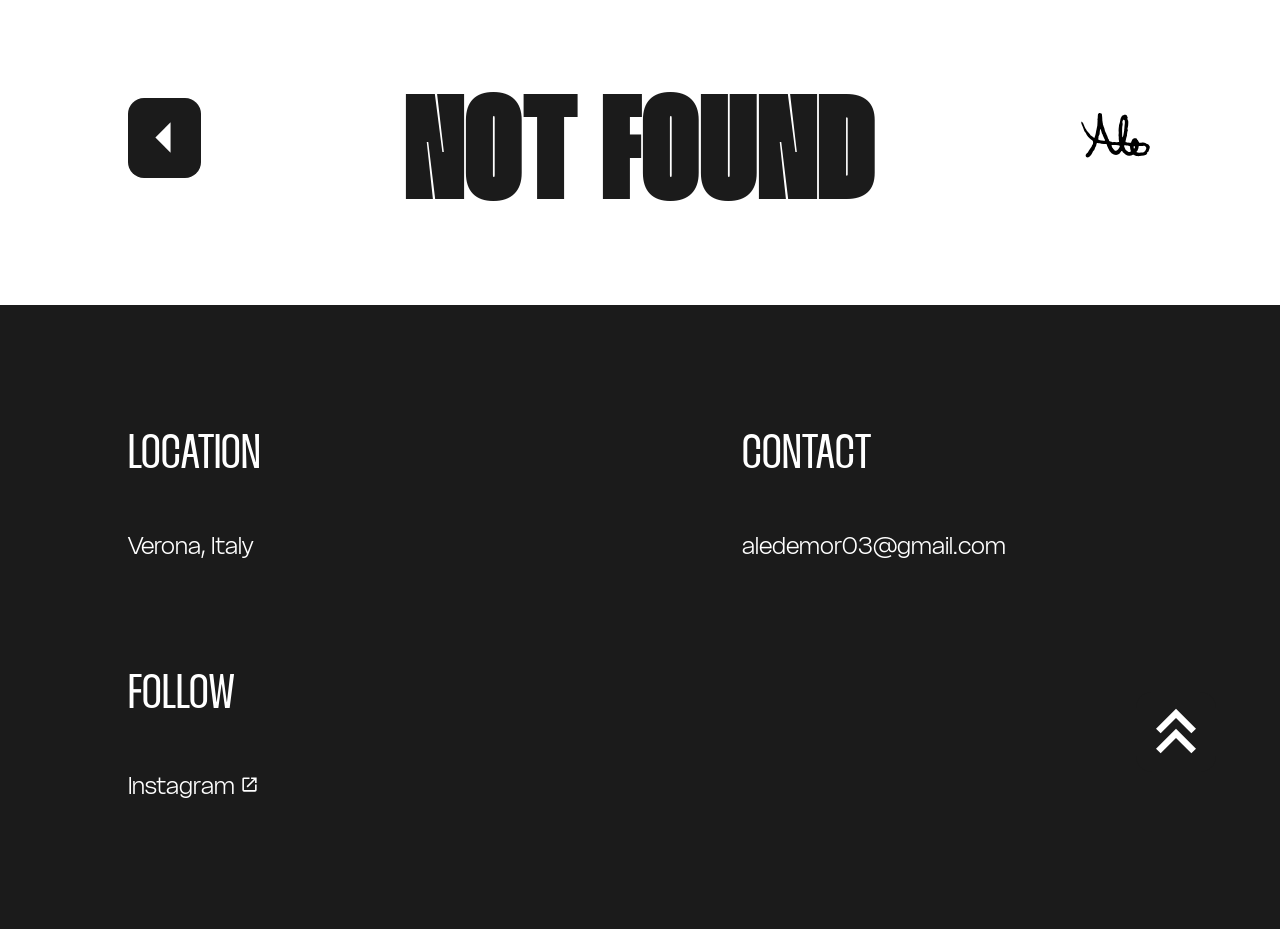
<file: gallery/gallery.html>
<!DOCTYPE html>
<html lang="it">
    <head>
        <meta charset="UTF-8">
        <title>Gallery</title>
        <link rel="icon" href="../photos/favicons/favicon.ico" sizes="32x32" />
        <link rel="icon" href="../photos/favicons/favicon.svg" sizes="any" type="image/svg+xml" />
        <link rel="stylesheet" href="gallery.css">
    </head>

    <body>
        <div class="loader" id="loader">
            <div class="loader-line" id="loader-line"></div>
        </div>
        <div class="container">
            <div class="nav">
                <a href="../index.html" class="back"><img src="../photos/svgs/arrow_left.svg" alt=""></a>
                <div class="title" id="title"></div>
                <a href="../index.html" class="logo"><img src="../photos/svgs/Ale.svg" alt="Ale"></a>
            </div>
            <div class="gallery" id="gallery"></div>
        
            <a href="#" class="topArrow"><img src="../photos/svgs/arrow_up.svg" alt=""></a>
        </div>
        <div class="footer">
            <div class="fWidth">
                <div class="fColumn">
                    <div class="fTitle">Location</div>
                    <div class="fInfo">Verona, Italy</div>
                </div>
                <div class="fColumn">
                    <div class="fTitle">Contact</div>
                    <a href="mailto:aledemor03@gmail.com" target="_blank">aledemor03@gmail.com</a>
                </div>
                <div class="fColumn">
                    <div class="fTitle">Follow</div>
                    <a href="https://www.instagram.com/ale.della.morte.jpg/" target="_blank">Instagram  <img src="../photos/svgs/link_arrow.svg" alt="" style="height: 1.2rem; width: auto;"></a>
                </div>
            </div>
        </div>
        <script src="gallery.js"></script>
    </body>
</html>
</file>
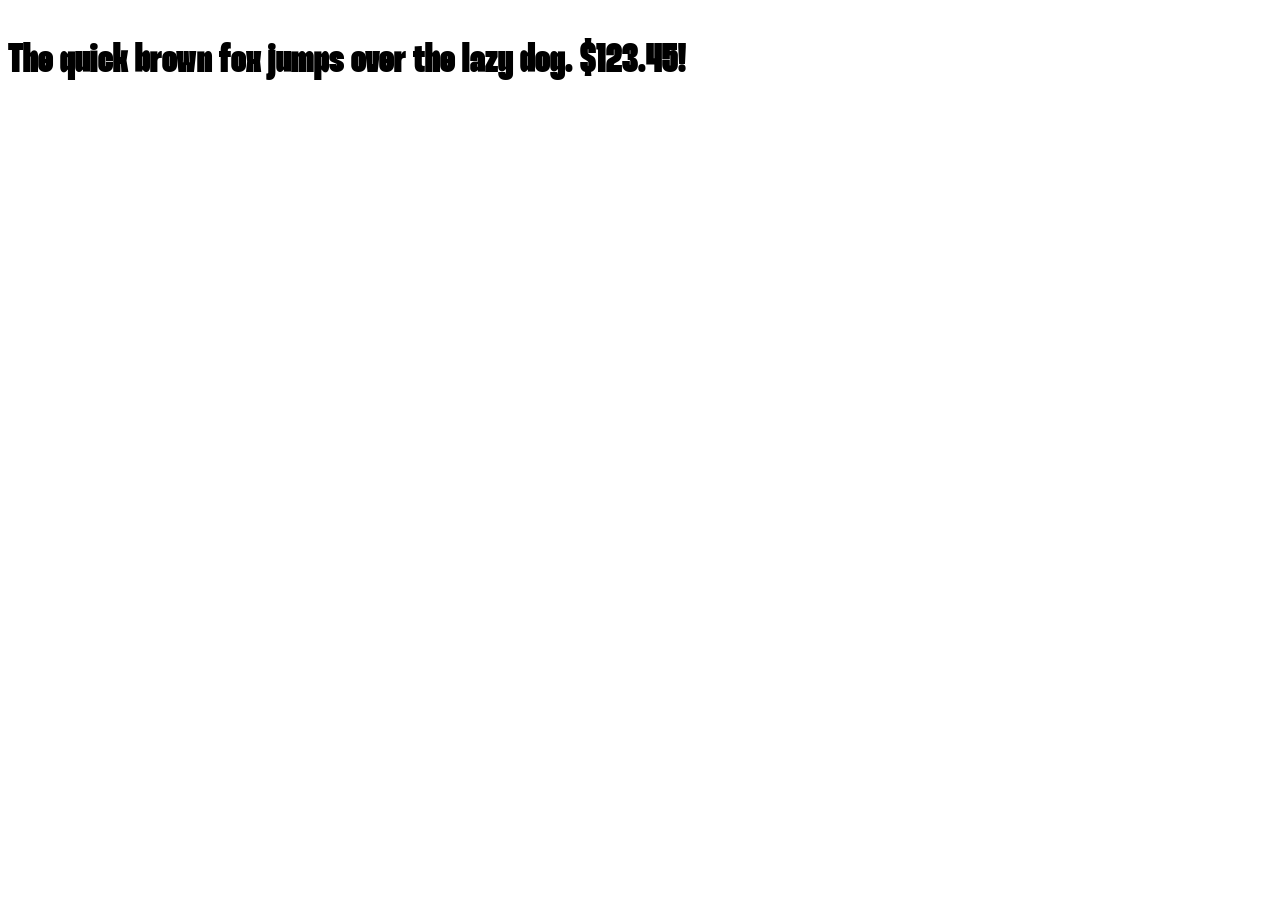
<file: fonts/Thunder/Thunder-BlackLC.html>
<!DOCTYPE html PUBLIC "-//W3C//DTD XHTML 1.0 Strict//EN" "http://www.w3.org/TR/xhtml1/DTD/xhtml1-strict.dtd">
<html lang="en" xml:lang="en" xmlns="http://www.w3.org/1999/xhtml">
<head>
<meta content="text/html; charset=utf-8" http-equiv="content-type"/>
<meta content="en-us" http-equiv="Content-Language"/>
<title>Thunder Black LC - Web Font Specimen</title>
<link rel="stylesheet" type="text/css" media="screen" href="Thunder-BlackLC.css" />
<style type="text/css" media="screen">
body { font-size: 42px; font-family: "ThunderBlack", Georgia; }
</style>
</head>
<body>
<p contenteditable="true">The quick brown fox jumps over the lazy dog. $123.45!</p>
</body>
</html>
</file>
<file: gallery/gallery.css>
@font-face {
    font-family: 'ThunderBlack';
    src: url('../fonts/Thunder/Thunder-BlackLC.ttf') format('truetype');
    font-style: normal;
    font-weight: normal;
    text-rendering: optimizeLegibility;
}
@font-face {
    font-family: 'Delight';
    src: url('../fonts/Delight/Delight-Light.ttf') format('truetype');
    font-style: normal;
    font-weight: normal;
    text-rendering: optimizeLegibility;
}
@font-face {
    font-family: 'ThunderRegular';
    src: url('../fonts/Thunder/Thunder-LC.ttf') format('truetype');
    font-style: normal;
    font-weight: normal;
    text-rendering: optimizeLegibility;
}

:root {
  --bg-color: #ffffff;
  --txt-color: #1b1b1b;
  --max-width: 1700px;
  --padding: clamp(1rem, 10vw, 10.5rem);
  --margin: 40px;
  --gap: 20px;
}
::-moz-selection { /* Code for Firefox */
  color: var(--bg-color);
  background: var(--txt-color);
}

::selection {
  color: var(--bg-color);
  background: var(--txt-color);
}

body {
    margin: 0;
    background: var(--bg-color);;
    color: var(--txt-color);
    font-family: "Delight";
    overflow-x: hidden;
}
html{
    scroll-behavior: smooth;
}
a, a:visited, a:link, a:active{
  color: var(--txt-color);
  text-decoration: none;

}
/* -----------------------------------------------------LOADER */
.loader {
  position: fixed;
  inset: 0;
  background: white;
  display: flex;
  justify-content: center;
  align-items: center;
  z-index: 9999;
  transition: opacity 0.6s ease;
}

/* HTML: <div class="loader"></div> */
.loader-line {
  width: 100px;
  aspect-ratio: 1;
  padding: 10px;
  box-sizing: border-box;
  display: grid;
  background: #fff;
  filter: blur(5px) contrast(10) hue-rotate(300deg);
  mix-blend-mode: darken;
}
.loader-line:before,
.loader-line:after{ 
  content: "";
  grid-area: 1/1; 
  width: 40px;
  height: 40px;
  background: var(--txt-color);
  animation: l7 2s infinite;
}
.loader-line:after{ 
  animation-delay: -1s;
}
@keyframes l7{
  0%   {transform: translate(   0,0)}
  25%  {transform: translate(100%,0)}
  50%  {transform: translate(100%,100%)}
  75%  {transform: translate(   0,100%)}
  100% {transform: translate(   0,0)}
}
/* quando sparisce */
.loader.hidden {
  opacity: 0;
  pointer-events: none;
}
.loader-line.hidden {
  display: none;
}

/* -----------------------------------------------------CONTAINER */
.container {
    width: 100vw;
    max-width: var(--max-width);
    margin: var(--margin) auto;
    padding: var(--padding);
    padding-top: 0;
    padding-bottom: 0;
    margin-bottom: 0;
    box-sizing: border-box;
}
/* -----------------------------------------------------NAVBAR */
.nav{
  display: flex;
  justify-content: space-between;
  align-items: center;
  margin-bottom: 40px;
}
.nav img{
  font-style: italic;
  font-size: 1.8rem;
  height: 45px;
}
.title {
  font-size: 150px;
  text-transform: uppercase;
  line-height: 1;
  margin-top: 45px;
  width: 100%;
  text-align: center;
  font-family: 'ThunderBlack';
}

/* freccia indietro */
.back {
  cursor: pointer;
  font-size: 3rem;
  user-select: none;
  width: 5.3rem;
  height: 5rem;
  background-color: var(--txt-color);
  display: flex;
  align-items: center;
  justify-content: center;
  border-radius: 1rem;
}
.back img{
  width: 100%;
  height: auto;
}
.logo{
  width: 5.3rem;
  height: auto;
}
.logo img{
  width: 100%;
  height: auto;
}
/* -----------------------------------------------------GALLERY */
.gallery {
  display: flex;
  flex-direction: column;
  gap: var(--gap);
  position: relative;
}
.gallery::after {
    content: "";
    position: absolute;
    inset: 0;
}


.row {
  display: flex;
  gap: var(--gap);
}

.row img {
  width: 100%;
  height: 100%;
  display: block;
  min-width: 0;
}

.full {
  width: 100%;
}
/* -----------------------------------------------------BACK-TO-TOP-ARROW */
.topArrow{
    position: fixed;
    bottom: var(--padding);
    right: 5vw;
    width: 5rem;
    height: 5rem;
    border-radius: 1rem;
    color: var(--txt-color);
    z-index: 999;
    background-color: var(--txt-color);
}
@media all and (min-width: 3600px) {
    .topArrow{
        margin-left: 0px;
        right: 1000px;
    }
}
.topArrow img{
    width: 100%;
    height: auto;
}
/* -----------------------------------------------------FOOTER */
.footer{
  width: 100vw;
  height: auto;
  margin-top: 30px;
  color: var(--bg-color);
  background-color: var(--txt-color);
}
.fWidth{
  position: relative;
  font-family: "ThunderRegular";
  width: 100vw;
  max-width: var(--max-width);
  display: flex;
  align-items: center;
  gap: 7rem;
  justify-content: space-between;
  margin: var(--margin) auto;
  padding: var(--padding);
  flex-wrap: wrap;
  box-sizing: border-box;
  margin-top: 0;
  margin-bottom: 0;
}
.fColumn{
  display: flex;
  flex-direction: column;
  justify-content: space-between;
  height: 8rem;
  font-family: "Delight";
  font-size: 1.5rem;
  width: 20rem;
}
.fTitle{
  font-family: "ThunderRegular";
  font-size: 3rem;
  text-transform: uppercase;
}
.footer p{
  margin: 0;
}
.footer a{
  text-decoration: none;
  color: var(--bg-color);
}
.footer a:hover{
  text-decoration: underline;
}


#email {
  cursor: pointer;
  display: inline-block;
}

#email:hover {
  text-decoration: underline;
}
/* -----------------------------------------------------MEDIA-QUERY----------------------------------------------------- */
@media (max-width: 1100px){
    .container{
        padding: clamp(1rem, 5vw, 10.5rem);
    }
    .row{
        flex-direction: column;
    }
    .row img{
        width: 100% !important;
        height: auto !important;
    }

    .topArrow{
        right: 2.5rem;
        bottom: calc(5rem + var(--padding));
        width: 6rem;
        height: 6rem;
        padding: 0;
    }
    .footer{
      padding: 0 0 5rem 0;
    }
    .fWidth{
        justify-content: space-between;
        gap: 0;
    }
    .fColumn{
      margin-top: 5rem;
    }
    .fTitle{
      font-size: 4rem;
    }
}
@media (max-height: 850px) and (max-width: 1300px){
    .container{
        padding: 3rem 15rem 3rem 15rem;
    }
    .topArrow{
        width: 3rem;
        height: 3rem;
    }
}
@media (max-width: 2000px){
  :root{
      --max-width: 1400px;
      --padding: clamp(1rem, 10vw, 10.5rem);
      --gap: 50px;
    }
  .fColumn{
    width: 40%;
  }
}
</file>
<file: fonts/Thunder/Thunder-BlackLC.css>
/* Webfont: Thunder-BlackLC */@font-face {
    font-family: 'ThunderBlack';
    src: url('Thunder-BlackLC.eot'); /* IE9 Compat Modes */
    src: url('Thunder-BlackLC.eot?#iefix') format('embedded-opentype'), /* IE6-IE8 */
         url('Thunder-BlackLC.woff') format('woff'), /* Modern Browsers */
         url('Thunder-BlackLC.woff2') format('woff2'), /* Modern Browsers */
         url('Thunder-BlackLC.ttf') format('truetype'); /* Safari, Android, iOS */
             font-style: normal;
    font-weight: normal;
    text-rendering: optimizeLegibility;
}
</file>
